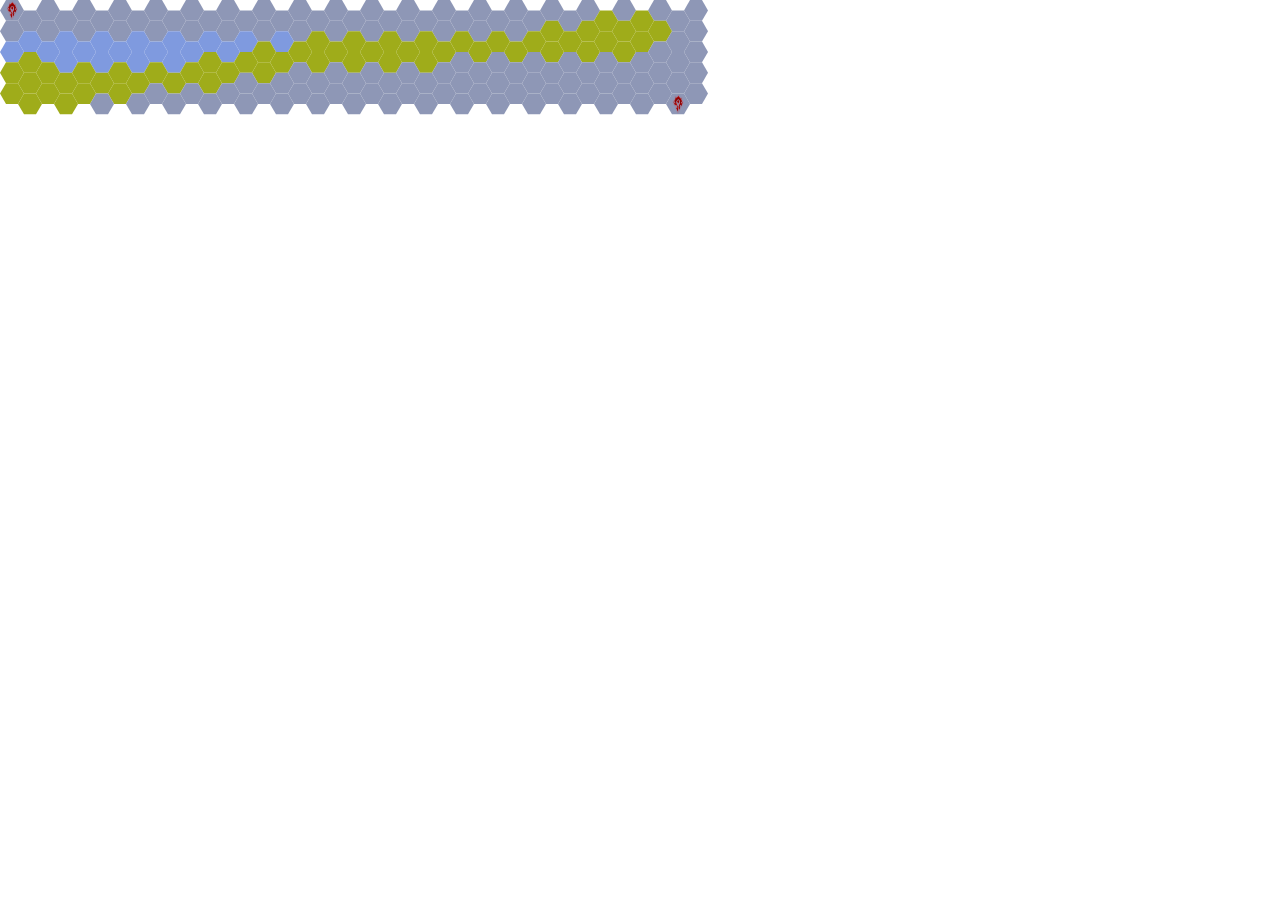
<file: index.html>
<!DOCTYPE html>
<html>
<head>
	<meta charset="utf-8">
	<link rel="stylesheet" type="text/css" href="style.css">
	<script type="text/javascript" src="definirConstantes.js"></script>
	<script type="text/javascript" src="Classes/Coordenadas.js"></script>
		<script type="text/javascript" src="Classes/Coordenadas2D.js"></script>
	<script type="text/javascript" src="Classes/Costo.js"></script>
	<script type="text/javascript" src="Classes/DibujanteDeMapas.js"></script>
	<script type="text/javascript" src="Classes/Ejercito.js"></script>
	<script type="text/javascript" src="Classes/InputHandler.js"></script>
	<script type="text/javascript" src="Classes/Juego.js"></script>
	<script type="text/javascript" src="Classes/Jugador.js"></script>
	<script type="text/javascript" src="Classes/Mapa.js"></script>
	<script type="text/javascript" src="Classes/Pathfinder.js"></script>
	<script type="text/javascript" src="Classes/Poligono.js"></script>
		<script type="text/javascript" src="Classes/Hexagono.js"></script>
	<script type="text/javascript" src="Classes/Raza.js"></script>
	<script type="text/javascript" src="Classes/Segmento.js"></script>
	<script type="text/javascript" src="Classes/Stats.js"></script>
	<script type="text/javascript" src="Classes/TipoDeHexagono.js"></script>
	<script type="text/javascript" src="Classes/TipoDeUnidad.js"></script>
	<script type="text/javascript" src="Classes/Unidad.js"></script>
	<script type="text/javascript" src="init.js"></script>
</head>
<body>
	<div id="container" style="display: none;"></div>
	<div id="images">
		<img id='test-army' src="Images/test-army.png">
	<div>
</body>
</html>
</file>
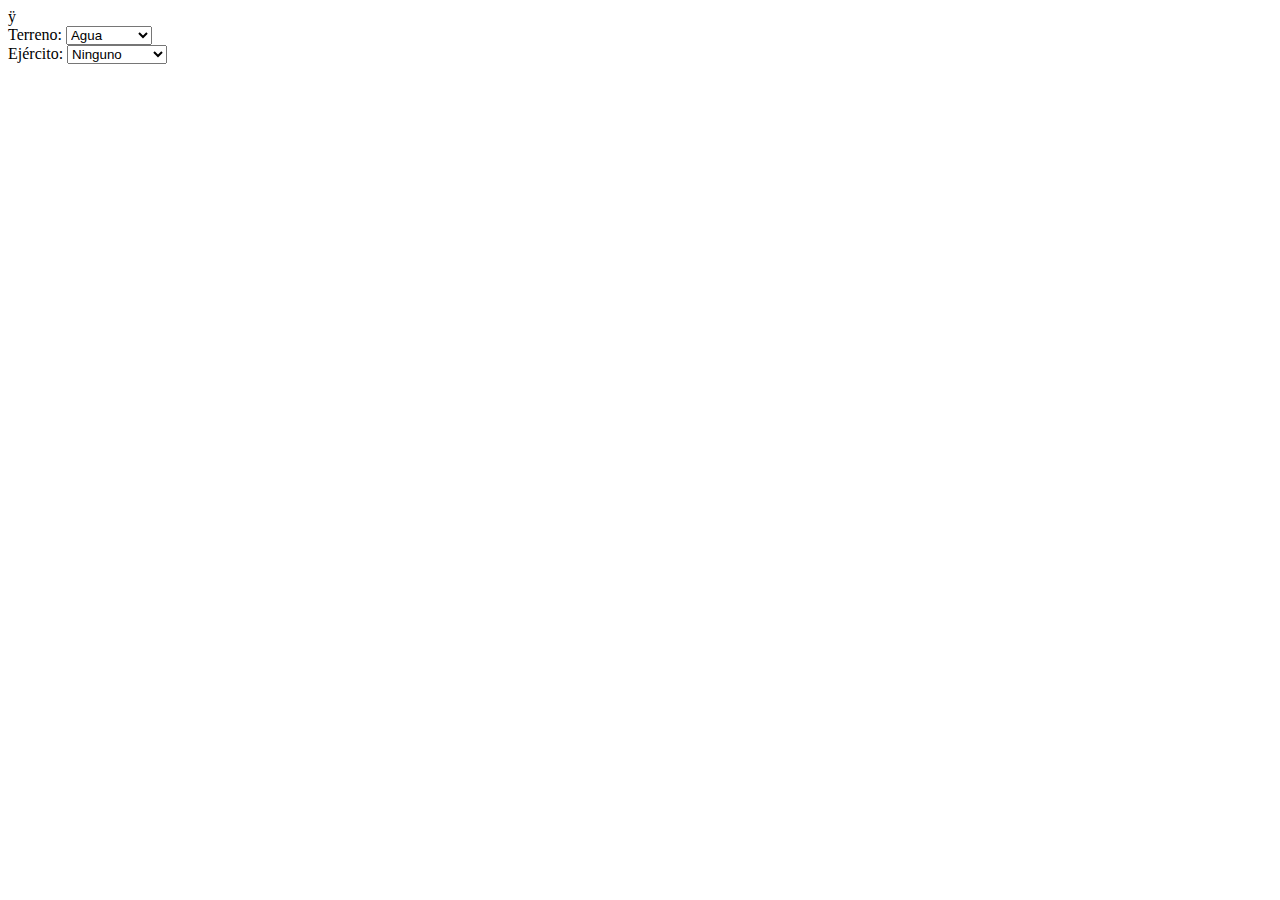
<file: Develop/Codificador.html>
<!DOCTYPE html>
<html>
<head>
	<title>Codificador</title>
	<meta charset="utf-8">
	<script type="text/javascript" src="Codificador.js"></script>
</head>
<body>
	<div id="output"></div>
</body>
</html>
</file>
<file: style.css>
#container>*{
	position: absolute;
	top:0;
	left:0;
}

#images{
	display:none;
}

body{
	margin:0;
}
</file>
